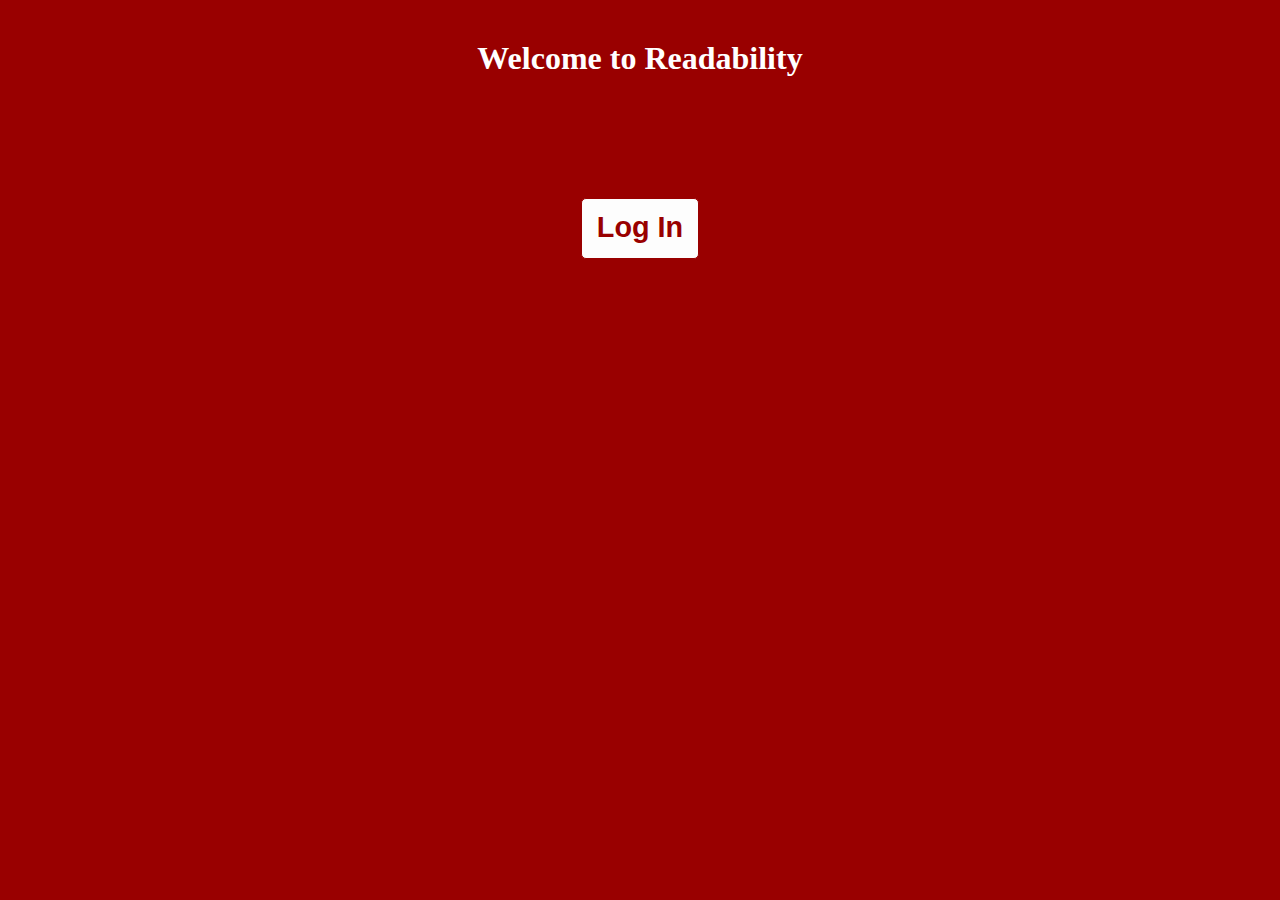
<file: html/home.html>
<!DOCTYPE html>

<html>
  <head>
    <meta charset="utf8">
    <meta name="viewport" content="width=device-width, initial-scale=1.0">
    <title>Readability</title>
    <link rel="stylesheet" href="/css/home.css">
    <script src="/libs/promise-worker.js"></script>
    <script src="/js/home.js"></script>
  </head>
  <body>
    <section class="view disconnected">
      <h1>Welcome to Readability</h1>
      <button class="connect">Log In</button>
    </section>
    <section class="view connected">
      <img class="avatar">
      <ul>
        <li><a href="#" class="readinglist">Reading List</a>
        <li><a href="#">Settings</a>
        <li><a href="#">Logout</a>
      </ul>
    </section>
  </body>
</html>
</file>
<file: css/home.css>
body {
  background-color: #990000;
  color: white;
  margin: 40px;
}

body > .view {
  display: none;
}

body[view="connected"] > .view.connected,
body[view="disconnected"] > .view.disconnected {
  display: block;
}

.avatar {
  display: block;
  width: 70px;
  height: 70px;
  border-radius: 50%;
}

.connected > ul {
  list-style: none;
  padding: 0;
}

.connected > ul > li a {
  color: white;
  font-weight: 600;
  text-decoration: none;
  line-height: 300%;
}

.readinglist {
  font-size: 2rem;
  border-bottom: 1px solid #FFF;
}

.connect {
  margin-top: 100px;
  background-color: #FDFDFD;
  color: #900;
  border: 1px solid #900;
  border-radius: 5px;
  box-sizing: border-box;
  font-size: 1.8em;
  font-weight: 600;
  padding: 0.4em 0.5em 0.5em;
}

.view.disconnected {
  text-align: center;
}
</file>
